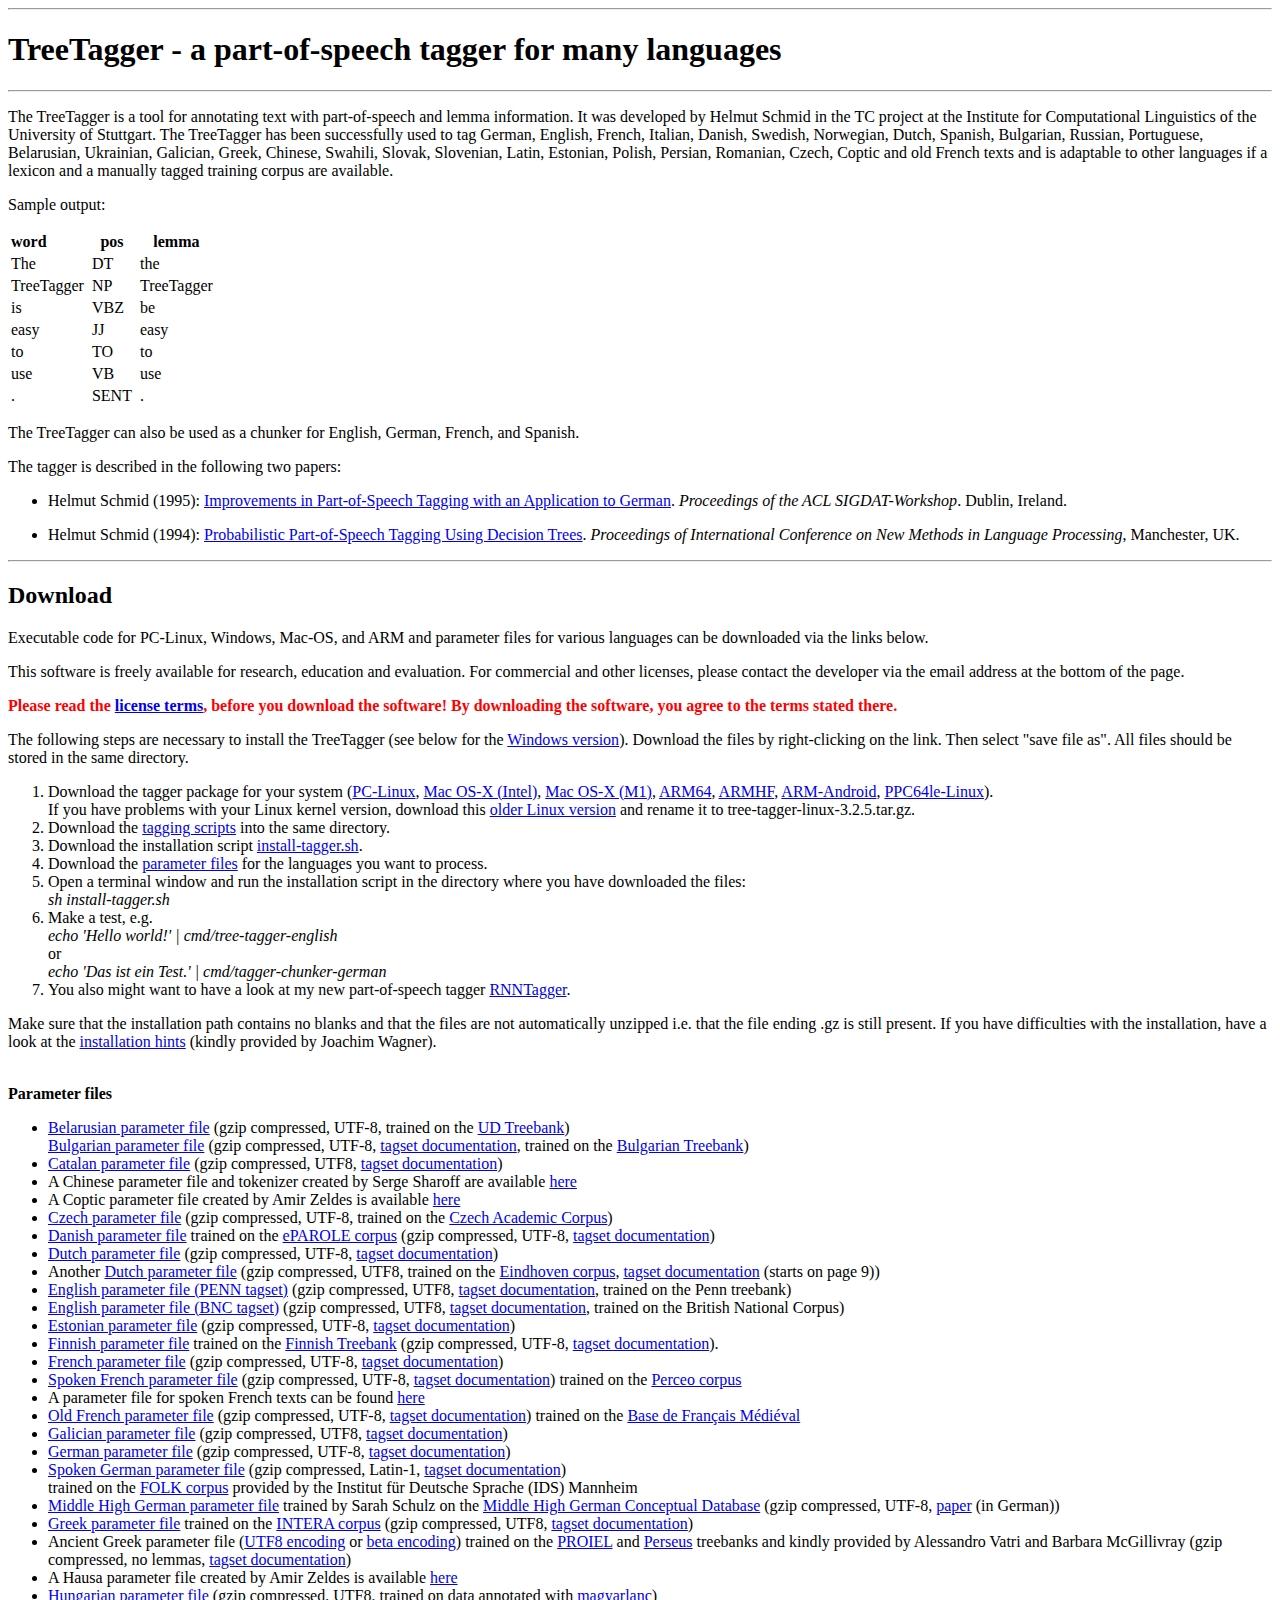
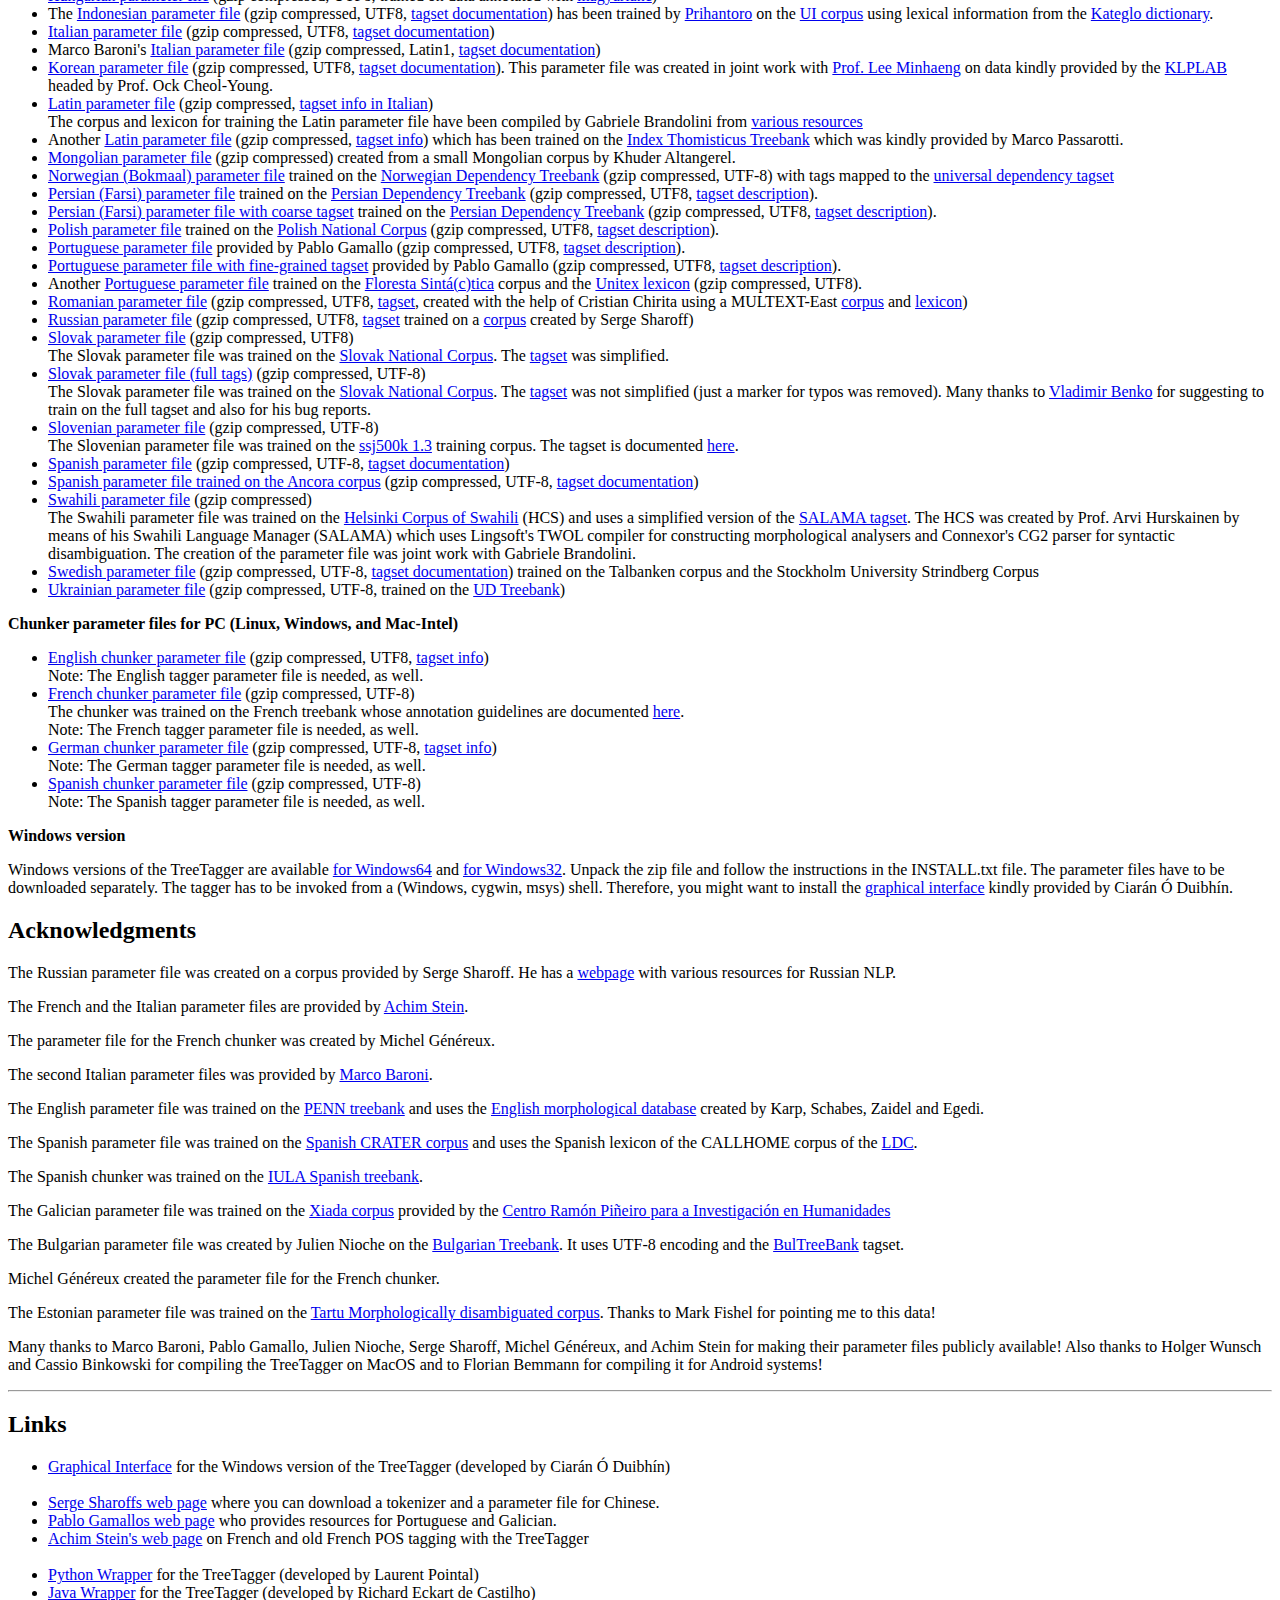
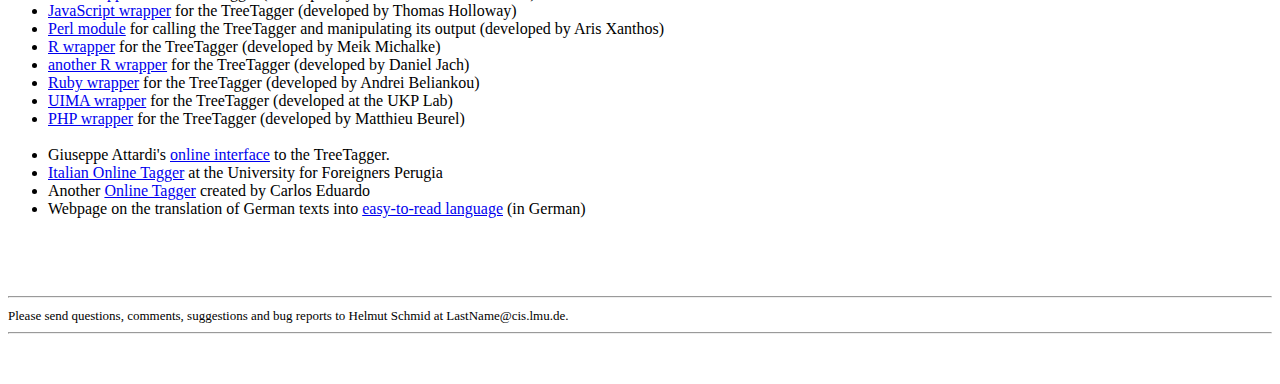
<file: Corpus-Analysis/treetagger/index.html>
<!DOCTYPE html PUBLIC "-//W3C//DTD HTML 4.01//EN"
    "http://www.w3.org/TR/html4/strict.dtd">
<html lang="en">
  <head>
    <meta http-equiv="content-type" content="text/html; charset=utf-8">
    <title> TreeTagger </title>
    <script src="http://cistern.cis.lmu.de/cis.js" type="text/javascript"></script>
  </head>

  <body>
    <!-- This is where the project references are inserted. -->
    <div id="cisprojects" ></div>


<hr>
<h1>TreeTagger - a part-of-speech tagger for many languages</h1>
<hr>

<p>
The TreeTagger is a tool for annotating text with part-of-speech and
lemma information. It was developed by Helmut Schmid in the TC project
at the Institute for Computational Linguistics of the University of
Stuttgart. The TreeTagger has been successfully used to tag German,
English, French, Italian, Danish, Swedish, Norwegian, Dutch, Spanish,
Bulgarian, Russian, Portuguese, Belarusian, Ukrainian, Galician,
Greek, Chinese, Swahili, Slovak, Slovenian, Latin, Estonian, Polish,
Persian, Romanian, Czech, Coptic and old French texts and is adaptable
to other languages if a lexicon and a manually tagged training corpus
are available.
<p>

Sample output:
<table>
<tr>
<th ALIGN=LEFT>word&nbsp;</th>

<th>pos&nbsp;</th>

<th>lemma&nbsp;</th>
</tr>

<tr>
<td>The&nbsp;</td>

<td>DT&nbsp;</td>

<td>the&nbsp;</td>
</tr>

<tr>
<td>TreeTagger&nbsp;</td>

<td>NP&nbsp;</td>

<td>TreeTagger&nbsp;</td>
</tr>

<tr>
<td>is&nbsp;</td>

<td>VBZ&nbsp;</td>

<td>be&nbsp;</td>
</tr>

<tr>
<td>easy&nbsp;</td>

<td>JJ&nbsp;</td>

<td>easy&nbsp;</td>
</tr>

<tr>
<td>to&nbsp;</td>

<td>TO&nbsp;</td>

<td>to&nbsp;</td>
</tr>

<tr>
<td>use&nbsp;</td>

<td>VB&nbsp;</td>

<td>use&nbsp;</td>
</tr>

<tr>
<td>.&nbsp;</td>

<td>SENT&nbsp;</td>

<td>.&nbsp;</td>
</tr>
</table>

<p>
The TreeTagger can also be used as a chunker for English, German,
French, and Spanish. 

<p>The tagger is described in the following two papers:
<ul>
<li>
Helmut Schmid (1995):
<A
HREF="data/tree-tagger2.pdf" target="_blank">Improvements in Part-of-Speech Tagging with an Application to German</A>.
<I>Proceedings of the ACL SIGDAT-Workshop</I>. Dublin, Ireland. 
<P>
</li><li>
Helmut Schmid (1994):
<A
HREF="data/tree-tagger1.pdf" target="_blank">Probabilistic Part-of-Speech Tagging Using Decision Trees</A>.
<I>Proceedings of International Conference on New Methods in Language
Processing</I>, Manchester, UK. 
<P>
</ul>

<hr>
<h2>Download</h2>

Executable code for PC-Linux, Windows, Mac-OS, and ARM
and parameter files for various languages can be downloaded
via the links below. 

<p>
This software is freely available for research, education and
evaluation. For commercial and other licenses, please contact the developer via the email
address at the bottom of the page.

<p>
<b><font color="red">Please read
the <a href="Tagger-Licence" target="_blank">license
terms</a>, before you download the software!  By downloading the
software, you agree to the terms stated there. </font></b>

<p>The following steps are necessary to install the TreeTagger (see
below for the <a href="#Windows">Windows version</a>). Download the files by
  right-clicking on the link. Then select "save file as". All files should be
  stored in the same directory.
<ol>
<li>
Download the tagger package for your system
(<a href="data/tree-tagger-linux-3.2.5.tar.gz">PC-Linux</a>,
<a href="data/tree-tagger-MacOSX-Intel-3.2.3.tar.gz">Mac OS-X (Intel)</a>,
<a href="data/tree-tagger-MacOSX-M1-3.2.3.tar.gz">Mac OS-X (M1)</a>,
<a href="data/tree-tagger-ARM64-3.2.tar.gz">ARM64</a>,
<a href="data/tree-tagger-ARM32-3.2.tar.gz">ARMHF</a>,
<a href="data/tree-tagger-ARM32-Android-3.2.2.tar.gz">ARM-Android</a>,
<a href="data/tree-tagger-PPC64le-3.2.1.tar.gz">PPC64le-Linux</a>).
<br>
If you have problems with your Linux kernel version, download this 
<a href="data/tree-tagger-linux-3.2-old5.tar.gz">older Linux version</a> and
rename it to tree-tagger-linux-3.2.5.tar.gz.


</li>

<li>
Download the <a href="data/tagger-scripts.tar.gz">tagging
scripts</a> into the same directory.</li>

<li>
Download the installation script <a
href="data/install-tagger.sh">install-tagger.sh</a>.
</li>

<li>
Download the <a href="#parfiles">parameter files</a> for the languages you want to
process.
</li>

<li>
Open a terminal window and run the installation script in the
directory where you have downloaded the files:</li>
<em>sh install-tagger.sh</em>
<li>
Make a test, e.g.</li>
<EM>echo 'Hello world!' | cmd/tree-tagger-english</EM>
<br>or
<br><EM>echo 'Das ist ein Test.' | cmd/tagger-chunker-german</EM>
<li>You also might want to have a look at my new part-of-speech tagger <a href="../RNNTagger/" target="_blank">RNNTagger</a>.</li>
</ol>

Make sure that the installation path contains no blanks and that the files are not automatically unzipped i.e. that the
file ending .gz is still present. If you have difficulties with the
installation, have a look at
the <a href="installation-hints.txt" target="_blank">installation hints</a> (kindly
provided by Joachim Wagner). 
<!-- You can also try to install TreeTagger via -->
<!-- the <a href="#Docker">Docker</a> image kindly provided by Leonardo di Donato. -->
<p><br>
<a NAME="parfiles"></a><b>Parameter files</b>
<ul>
<li>
<a
href="data/belarusian.par.gz">Belarusian
parameter file</a> (gzip compressed, UTF-8, trained on
the <a href="https://github.com/UniversalDependencies/UD_Belarusian-HSE" target="_blank">UD Treebank</a>)</li>

<a
href="data/bulgarian.par.gz">Bulgarian
parameter file</a> (gzip compressed, UTF-8, <a href="http://bultreebank.org/wp-content/uploads/2017/06/BTB-TR03.pdf" target="_blank">tagset documentation</a>, trained on
the <a href="http://www.bultreebank.org" target="_blank">Bulgarian
Treebank</a>)</li>

<li>
<a
href="data/catalan.par.gz">Catalan
parameter file</a> (gzip compressed, UTF8, <a href="http://clic.ub.edu/corpus/en/documentation" target="_blank">tagset documentation</a>)</li>

<li>
A Chinese parameter file and tokenizer created by Serge Sharoff are available <a
href="http://corpus.leeds.ac.uk/tools/zh" target="_blank">here</a>
</li> 

<li>
A Coptic parameter file created by Amir Zeldes is available <a
href="https://github.com/CopticScriptorium/tagger-part-of-speech" target="_blank">here</a>
</li> 

<li>
<a href="data/czech.par.gz">Czech
parameter file</a> (gzip compressed, UTF-8, trained on
the <a href="https://ufal.mff.cuni.cz/cac" target="_blank">Czech Academic Corpus</a>)</li>

<li>
<a
href="data/danish.par.gz">Danish
parameter file</a> trained on the <a href="http://korpus.dsl.dk/resources.html"
				     target="_blank">ePAROLE corpus</a> (gzip compressed, UTF-8, <a href="http://korpus.dsl.dk/clarin/corpus-doc/pos-design.pdf" target="_blank">tagset documentation</a>)</li>

<li>
<a
href="data/dutch.par.gz">Dutch
parameter file</a> (gzip compressed, UTF-8, <a href="data/dutch-tagset.txt" target="_blank">tagset documentation</a>)</li>

<li>
Another <a
href="data/dutch2.par.gz">Dutch
parameter file</a> (gzip compressed, UTF8, trained on the
<a href="http://tst-centrale.org/nl/tst-materialen/corpora/eindhoven-corpus-detail"
   target="_blank">Eindhoven corpus</a>, <a href="data/ehc_handleiding_nl.pdf"
					    target="_blank">tagset
  documentation</a> (starts on page 9))</li>

<li>
<a
href="data/english.par.gz">English
parameter file (PENN tagset)</a> (gzip compressed,
UTF8, <a href="data/Penn-Treebank-Tagset.pdf" target="_top">tagset documentation</a>, trained
on the Penn treebank)</li>

<li>
<a
href="data/english-bnc.par.gz">English
parameter file (BNC tagset)</a> (gzip compressed,
UTF8, <a href="http://www.natcorp.ox.ac.uk/docs/c5spec.html" target="_blank">tagset documentation</a>, trained
on the British National Corpus)</li>

<li>
<a
href="data/estonian.par.gz">Estonian
parameter file</a> (gzip compressed, UTF-8, <a href="http://www.cl.ut.ee/korpused/morfliides/seletus" target="_blank">tagset documentation</a>)</li>

<li>
<a href="data/finnish.par.gz">Finnish parameter file</a>
trained on
the <a href="http://www.ling.helsinki.fi/kieliteknologia/tutkimus/treebank/index.shtml" target="_blank">Finnish
  Treebank</a> (gzip compressed,
UTF-8, <a href="http://www.ling.helsinki.fi/kieliteknologia/tutkimus/treebank/sources/FinnTreeBankManual.pdf" target="_blank">tagset
  documentation</a>).
</li> 

<li>
<a
href="data/french.par.gz">French
parameter file</a> (gzip compressed, UTF-8, <a href="data/french-tagset.html" target="_blank">tagset documentation</a>)</li>

<li>
<a
href="data/french-spoken.par.gz">Spoken French
parameter file</a> (gzip compressed, UTF-8, <a href="data/spoken-french-annotation-manual.pdf" target="_blank">tagset documentation</a>) trained on the <a href="https://www.ortolang.fr/market/corpora/perceo" target="_blank">Perceo corpus</a></li>

<li>
A parameter file for spoken French texts can be
found <a href="data/french-spoken.par.gz"">here</a>
</li> 

<li>
<a href="data/old-french.par.gz">Old French
parameter file</a> (gzip compressed, UTF-8, <a href="http://bfm.ens-lyon.fr/spip.php?article176" target="_blank">tagset documentation</a>) trained on the <a href="http://bfm.ens-lyon.fr/">Base de Français Médiéval</a></li>

<li>
<a
href="data/galician.par.gz">Galician
parameter file</a> (gzip compressed, UTF8, <a href="http://corpus.cirp.es/xiada/etiquetario.html" target="_blank">tagset documentation</a>)</li>

<li>
<a
href="data/german.par.gz">German
parameter file</a> (gzip compressed, UTF-8, <a href="data/STTS-Tagset.pdf" target="_blank">tagset documentation</a>)</li>

<li>
<a
href="data/german-spoken.par.gz">Spoken German
parameter file</a> (gzip compressed, Latin-1, <a href="https://ids-pub.bsz-bw.de/frontdoor/deliver/index/docId/6063/file/Westpfahl_Schmidt_Jonietz_Borlinghaus_STTS_2_0_2017.pdf" target="_blank">tagset documentation</a>)</li> trained on the <a href="https://dgd.ids-mannheim.de/DGD2Web/ExternalAccessServlet?command=goldStandard&corpus=FOLK-POS" target="_blank">FOLK corpus</a> provided by the Institut für Deutsche Sprache (IDS) Mannheim

<li>
<a
href="data/middle-high-german.par.gz">Middle High German
parameter file</a> trained by Sarah Schulz on
the <a href="http://mhdbdb.sbg.ac.at/" target="_blank">Middle High German
  Conceptual Database</a> (gzip compressed, UTF-8, <a href="https://elib.uni-stuttgart.de/bitstream/11682/9040/1/Ein%20PoS-Tagger%20f%c3%bcr%20das%20Mittelhochdeutsche.pdf" target="_blank">paper</a> (in German))</li>

<li>
<a
href="data/greek.par.gz">Greek
parameter file</a> trained on the <a href="http://hdl.grnet.gr/11500/ATHENA-0000-0000-25B4-B" target="_blank">INTERA corpus</a> (gzip compressed, UTF8, <a href="http://nlp.ilsp.gr/nlp/tagset_examples/tagset_en" target="_blank">tagset documentation</a>)</li>

<li>
Ancient Greek parameter file
(<a href="data/ancient-greek.par.gz">UTF8 encoding</a>
or <a href="data/ancient-greek-beta.par.gz" target="_blank">beta
    encoding</a>) trained on the <a href="https://proiel.github.io/" target="_blank">PROIEL</a>
and <a href="http://www.perseus.tufts.edu" target="_blank">Perseus</a>
treebanks and kindly provided by Alessandro
Vatri and Barbara McGillivray (gzip compressed, no lemmas, <a href="data/tagsetdocs.txt" target="_blank">tagset documentation</a>)</li>

<li>
A Hausa parameter file created by Amir Zeldes is available <a
href="https://github.com/amir-zeldes/hausa" target="_blank">here</a>
</li> 

<li>
  <a href="data/hungarian.par.gz">Hungarian
  parameter file</a> (gzip compressed, UTF8, trained on data annotated with <a href="https://rgai.inf.u-szeged.hu/magyarlanc" target="_blank">magyarlanc</a>)
  </li>

<li>
The <a
href="data/indonesian.par.gz">Indonesian
parameter file</a> (gzip compressed, UTF8, <a href="https://bahasa.cs.ui.ac.id/pos\
tag/downloads/Tagset.pdf" target="_blank">tagset documentation</a>) has been trained by <a href="mailto:prihantoro@live.undip.ac.id">Prihantoro</a> on the <a href="https://github.com/famrashel/idn-tagged-corpus" target="_blank">UI corpus</a> using lexical information from the <a href="https://datahub.io/aps2201/kateglo_scrape#resource-kateglo_scrape_zip" target="_blank">Kateglo dictionary</a>.</li>

<li>
<a
href="data/italian.par.gz">Italian
parameter file</a> (gzip compressed, UTF8, <a href="data/italian-tagset.txt" target="_blank">tagset documentation</a>)</li>

<li>
Marco Baroni's <a
href="data/italian2.par.gz">Italian
parameter file</a> (gzip compressed, Latin1, <a href="http://sslmit.unibo.it/~baroni/collocazioni/itwac.tagset.txt"
target="_blank">tagset documentation</a>)</li>

<li>
<a
href="data/korean.par.gz">Korean
parameter file</a> (gzip compressed,
UTF8, <a href="http://www.smart21.kr/sj21tagset.html"
	 target="_blank">tagset documentation</a>). This
parameter file was created in joint work with <a href="http://smart21.kr/" target="_blank">Prof. Lee Minhaeng</a> on data
kindly provided by the <a href="http://nlplab.ulsan.ac.kr" target="_blank">KLPLAB</a>
headed by Prof. Ock Cheol-Young.</li>

<li>
<a href="data/latin.par.gz">Latin
parameter file</a> (gzip compressed, <a href="data/Lamap-Tagset.pdf" target="_blank">tagset info in Italian</a>)</li>
The corpus and
lexicon for training the Latin parameter file have been compiled by
Gabriele Brandolini from
<a href="data/Latin-parameter-file-readme" target="_blank">various resources</a></li>

<li>
Another <a href="data/latinIT.par.gz">Latin
parameter file</a> (gzip compressed, <a href="http://itreebank.marginalia.it/doc/Tagset_IT.pdf" target="_blank">tagset
    info</a>) which has been trained on
the <a href="http://itreebank.marginalia.it" target="_blank">Index
  Thomisticus Treebank</a> which was kindly provided by Marco Passarotti.
</li> 

<li>
<a href="data/mongolian.par.gz">Mongolian
parameter file</a> (gzip compressed) created from a small Mongolian corpus by Khuder Altangerel</a>.</li>
</li> 

<li>
<a
href="data/norwegian.par.gz">Norwegian (Bokmaal)
parameter file</a> trained on the <a href="http://www.nb.no/sbfil/tekst/20140328_NDT_1-01.tar.gz" target="_blank">Norwegian Dependency Treebank</a> (gzip compressed, UTF-8) with tags mapped to the <a href="https://github.com/UniversalDependencies/UD_Norwegian-Bokmaal" target="_blank">universal dependency tagset</a></li>

<li>
<a href="data/persian.par.gz">Persian (Farsi) parameter file</a>
trained on the <a href="https://universaldependencies.org/treebanks/fa_perdt/index.html" target="_blank">Persian Dependency Treebank</a>
 (gzip compressed, UTF8, <a href="https://universaldependencies.org/treebanks/fa_perdt/index.html" target="_blank">tagset description</a>).
</li> 

<li>
<a href="data/persian-coarse.par.gz">Persian (Farsi) parameter file with coarse tagset</a>
trained on the <a href="https://universaldependencies.org/treebanks/fa_perdt/index.html" target="_blank">Persian Dependency Treebank</a>
 (gzip compressed, UTF8, <a href="https://universaldependencies.org/treebanks/fa_perdt/index.html" target="_blank">tagset description</a>).
</li> 

<li>
<a href="data/polish.par.gz">Polish parameter file</a>
trained on the <a href="http://nkjp.pl" target="_blank">Polish National Corpus</a>
 (gzip compressed, UTF8, <a href="http://nkjp.pl/poliqarp/help/ense2.html" target="_blank">tagset description</a>).
</li> 

<li>
<a href="data/portuguese.par.gz">Portuguese parameter file</a>
provided by Pablo Gamallo
 (gzip compressed, UTF8, <a href="data/Portuguese-Tagset.html" target="_blank">tagset description</a>).
</li> 

<li>
<a href="data/portuguese-finegrained.par.gz">Portuguese
  parameter file with fine-grained tagset</a>
provided by Pablo Gamallo
 (gzip compressed, UTF8, <a href="data/Portuguese-Tagset.html" target="_blank">tagset description</a>).
</li> 

<li>
Another <a href="data/portuguese2.par.gz">Portuguese parameter file</a>
trained on
the <a href="https://github.com/UniversalDependencies/UD_Portuguese-Bosque" target="_blank">Floresta
    Sintá(c)tica</a> corpus and the <a href="http://www.nilc.icmc.usp.br/nilc/projects/unitex-pb/web/dicionarios.html" target="_blank">Unitex lexicon</a> (gzip compressed, UTF8).
</li> 

<li>
<a
href="data/romanian.par.gz">Romanian
parameter file</a> (gzip compressed, UTF8, <a
href="http://nl.ijs.si/ME/V4/msd/tables/msd-human-ro.tbl" target="_blank">tagset</a>,
created with the help of Cristian Chirita using a
MULTEXT-East <a href="https://www.clarin.si/repository/xmlui/handle/11356/1043"
		target="_blank">corpus</a>
and <a href="https://www.clarin.si/repository/xmlui/handle/11356/1041" target="_blank">lexicon</a>)</li>

<li>
<a
href="data/russian.par.gz">Russian
parameter file</a> (gzip compressed, UTF8, <a
href="http://corpus.leeds.ac.uk/mocky/ru-table.tab" target="_blank">tagset</a>
trained on a <a
href="http://corpus.leeds.ac.uk/mocky/" target="_blank">corpus</a> created
by Serge Sharoff)</li>

<li>
<a
href="data/slovak.par.gz">Slovak
parameter file</a> (gzip compressed, UTF8)</li>
The Slovak parameter file was trained on the <a
href="http://korpus.juls.savba.sk/index_en.html" target="_blank">Slovak National
  Corpus</a>. The <a href="http://korpus.juls.savba.sk/morpho_en.html" target="_blank">tagset</a> was simplified.
</li>

<li>
<a
href="data/slovak2.par.gz">Slovak
parameter file (full tags)</a> (gzip compressed, UTF-8)</li>
The Slovak parameter file was trained on the <a
href="http://korpus.juls.savba.sk/index_en.html" target="_blank">Slovak National
  Corpus</a>. The <a href="http://korpus.juls.savba.sk/morpho_en.html" target="_blank">tagset</a> was not simplified (just a marker for typos was
removed). Many thanks to <a href="http://www.juls.savba.sk/~vladob" target="_blank">Vladimir Benko</a> for suggesting to train on the full
tagset and also for his bug reports.
</li>

<li>
<a
href="data/slovenian.par.gz">Slovenian
parameter file</a> (gzip compressed, UTF-8)</li>
The Slovenian parameter file was trained on the <a
href="http://hdl.handle.net/11356/1029" target="_blank">ssj500k 1.3</a>
training corpus. The tagset is documented <a href="http://nl.ijs.si/jos/msd/html-en/index.html" target="_blank">here</a>.
</li>

<li>
<a
href="data/spanish.par.gz">Spanish
parameter file</a> (gzip compressed, UTF-8, <a href="data/spanish-tagset.txt" target="_blank">tagset documentation</a>)</li>

<li>
<a
href="data/spanish-ancora.par.gz">Spanish
parameter file trained on the Ancora corpus</a> (gzip compressed, UTF-8, <a href="http://clic.ub.edu/corpus/en/documentation" target="_blank">tagset documentation</a>)</li>

<li>
<a
href="data/swahili.par.gz">Swahili
parameter file</a> (gzip compressed)</li>
The Swahili parameter file was trained on the <a
href="http://www.aakkl.helsinki.fi/cameel/corpus/intro.htm" target="_blank">Helsinki Corpus of
  Swahili</a> (HCS) and uses a simplified version of the <a href="http://www.aakkl.helsinki.fi/cameel/corpus/swatags.pdf" target="_blank">SALAMA tagset</a>. The HCS
was created by Prof. Arvi Hurskainen by means of his Swahili Language Manager
(SALAMA) which uses Lingsoft's TWOL compiler for constructing morphological
analysers and Connexor's CG2  parser for syntactic disambiguation. The creation
of the parameter file was joint work with Gabriele Brandolini.

<li>
<a
href="data/swedish.par.gz">Swedish
parameter file</a> (gzip compressed, UTF-8, <a href="https://cl.lingfil.uu.se/~nivre/swedish_treebank/#morph" target="_blank">tagset documentation</a>) trained on the Talbanken corpus and the Stockholm University Strindberg Corpus</li>

<li>
<a
href="data/ukrainian.par.gz">Ukrainian
parameter file</a> (gzip compressed, UTF-8, trained on
the <a href="https://universaldependencies.org/treebanks/uk_iu/index.html" target="_blank">UD Treebank</a>)</li>

</ul>

<b>Chunker parameter files for PC (Linux, Windows, and Mac-Intel)</b>
<ul>

<li>
<a href="data/english-chunker.par.gz">English
chunker parameter file</a> (gzip compressed, UTF8, <a href="data/chunker-tagset-english.txt" target="_blank">tagset info</a>)
<br>Note: The English tagger parameter file is needed, as well.

<li>
<a
href="data/french-chunker.par.gz">French
chunker parameter file</a> (gzip compressed, UTF-8)
<br>The chunker was trained on the French treebank whose annotation guidelines
are documented <a href="http://www.llf.cnrs.fr/en/Gens/Abeille/French-Treebank-fr.php" target="_blank">here</a>.
<br>Note: The French tagger parameter file is needed, as well.
</li>

<li>
<a
href="data/german-chunker.par.gz">German
chunker parameter file</a> (gzip compressed, UTF-8, <a href="data/chunker-tagset-german.txt" target="_blank">tagset info</a>)
<br>Note: The German tagger parameter file is needed, as well.
</li>

<li>
<a
href="data/spanish-chunker.par.gz">Spanish
chunker parameter file</a> (gzip compressed, UTF-8)
<br>Note: The Spanish tagger parameter file is needed, as well.
</li>
</ul>



<a NAME="Windows"><b>Windows version</b></a>

<p>
Windows versions of the TreeTagger are
available  <a href="data/tree-tagger-windows-3.2.3.zip">
for Windows64</a> and  <a href="data/tree-tagger-windows32-3.2.3.zip">
for Windows32</a>. Unpack the zip file and follow the instructions in the INSTALL.txt file. The parameter files have to be downloaded separately. The
tagger has to be invoked from a (Windows, cygwin, msys)
shell. Therefore, you might want to install
the <a href="http://www.smo.uhi.ac.uk/~oduibhin/oideasra/interfaces/winttinterface.htm"
target="_blank">graphical interface</a> kindly provided by Ciar&aacute;n &Oacute;
Duibh&iacute;n.
<p>

<h2>Acknowledgments</h2>

<p>
The Russian parameter file was created on a corpus provided by Serge
Sharoff. He has a <a
href="http://corpus.leeds.ac.uk/mocky/" target="_blank">webpage</a> with various
 resources for Russian NLP.

<p>
The French and the Italian parameter files are provided by <a
href="https://sites.google.com/site/achimstein" target="_blank">Achim
Stein</a>.
<p>
The parameter file for the French chunker was created by Michel G&eacute;n&eacute;reux.
<p>
The second Italian parameter files was provided by <a
href="http://sslmit.unibo.it/~baroni/" target="_blank">Marco Baroni</a>.
<p>
The English parameter file was trained on
the <a href="https://catalog.ldc.upenn.edu/LDC99T42" target="_blank">PENN
treebank</a> and uses the <a href="http://www.cis.upenn.edu/~xtag"
target="_blank">English morphological database</a> created by Karp,
Schabes, Zaidel and Egedi.
<p>
The Spanish parameter file was trained on
the <a href="https://eprints.lancs.ac.uk/id/eprint/130292"
target="_blank">Spanish CRATER corpus</a> and uses the Spanish lexicon
of the CALLHOME corpus of
the <a href="http://www.ldc.upenn.edu" target="_blank">LDC</a>.
<p>
The Spanish chunker was trained on
the <a href="http://www.iula.upf.edu/recurs01_tbk_uk.htm"
target="_blank">IULA Spanish treebank</a>.
<p>
The Galician parameter file was trained on
the <a href="http://corpus.cirp.es/xiada"
target="_blank">Xiada corpus</a> provided by the <a href="http://www.cirp.es" target="_blank">Centro Ram&oacute;n Pi&ntilde;eiro para a Investigaci&oacute;n en Humanidades</a>
<p>
The Bulgarian parameter file was created by Julien Nioche on
the <a href="http://www.bultreebank.org" target="_blank">Bulgarian
Treebank</a>. It uses UTF-8 encoding and
the <a href="http://www.bultreebank.org/TechRep/BTB-TR03.pdf"
target="_blank">BulTreeBank</a> tagset.
<p> Michel G&eacute;n&eacute;reux created the
parameter file for the French chunker.
<p>
The Estonian parameter file was trained on
the <a href="http://www.cl.ut.ee/korpused/morfkorpus"
target="_blank">Tartu Morphologically disambiguated corpus</a>. Thanks
to Mark Fishel for pointing me to this data!
<p>
Many thanks to Marco Baroni, Pablo Gamallo,
Julien Nioche, Serge Sharoff, Michel G&eacute;n&eacute;reux, and Achim
Stein for making their parameter files publicly available! Also thanks
to Holger Wunsch and Cassio Binkowski for compiling the TreeTagger on MacOS and to Florian Bemmann for compiling it for Android systems!
<hr>
<h2>Links</h2>

<ul>
<li> <a href="http://www.smo.uhi.ac.uk/~oduibhin/oideasra/interfaces/winttinterface.htm"
target="_blank">Graphical Interface</a> for the Windows version of the
TreeTagger (developed by Ciar&aacute;n &Oacute;
Duibh&iacute;n)</li>

<br>
<li> <a
href="http://corpus.leeds.ac.uk/tools/zh" target="_blank">
Serge Sharoffs web page</a> where you can download a tokenizer and a parameter file for Chinese.
</li> 

<li> <a
href="http://gramatica.usc.es/~gamallo/index.html" target="_blank">
Pablo Gamallos web page</a> who provides resources
for Portuguese and Galician.
</li> 

<li> <a href="https://sites.google.com/site/achimstein/research/resources"
target="_blank"> Achim Stein's web page</a> on French and old French
POS tagging with the TreeTagger</li>

<br>
<li> <a href="http://www.limsi.fr/Individu/pointal/doku.php?id=dev:treetaggerwrapper"
target="_blank"> Python Wrapper</a> for the TreeTagger (developed
by Laurent Pointal)</li>

<li> <a href="https://reckart.github.io/tt4j/"
target="_blank">Java Wrapper</a> for the TreeTagger (developed
by Richard Eckart de Castilho)</li>

<li> <a href="https://github.com/nyxtom/treetagger"
target="_blank">JavaScript wrapper</a> for the TreeTagger (developed
by Thomas Holloway)</li>

<li> <a href="http://search.cpan.org/dist/Lingua-TreeTagger/"
target="_blank">Perl module</a> for calling the TreeTagger and manipulating its output (developed
by Aris Xanthos)</li>

<li> <a href="http://reaktanz.de/?c=hacking&s=koRpus"
target="_blank">R wrapper</a> for the TreeTagger (developed
by Meik Michalke)</li>

<li> <a href="https://github.com/daniel-jach/treetag-fertilizer"
target="_blank">another R wrapper</a> for the TreeTagger (developed
by Daniel Jach)</li>

<li> <a href="https://rubygems.org/gems/treetagger-ruby"
target="_blank">Ruby wrapper</a> for the TreeTagger (developed
by Andrei Beliankou)</li>

<li> <a href="http://dkpro.github.io/dkpro-core/"
target="_blank">UIMA wrapper</a> for the TreeTagger (developed
at the UKP Lab)</li>

<li> <a href="https://github.com/mbeurel/php-lemmatizer/"
target="_blank">PHP wrapper</a> for the TreeTagger (developed
by Matthieu Beurel)</li>

<br>
<li> Giuseppe Attardi's <a
href="http://medialab.di.unipi.it/Resource/POS/" target="_blank">online
interface</a> to the TreeTagger.
</li>

<li><a href="http://elearning.unistrapg.it/TreeTaggerWeb/TreeTagger.html"
target="_blank">Italian Online Tagger</a> at the University for Foreigners Perugia</li>

<li>Another <a href="http://copa-trad.ufsc.br/#tree-tagger-cloud"
target="_blank">Online Tagger</a> created by Carlos Eduardo</li>

<li>Webpage on the translation of German texts
into <a href="https://www.leichte-sprache-schur.de" target="_blank">easy-to-read
language</a> (in German)</li>

<!-- <li><a NAME="Docker"></a>Leonardo di Donato created -->
<!--   a <a href="https://registry.hub.docker.com/u/leodido/treetagger/" target="_blank">Docker</a> -->
<!--   image which simplifies the installation process. -->
<!-- </li> -->
</ul>

<BR>
<!-- The TreeTagger is a component of the following software products (and of many others too): -->
<!-- <ul> -->
<!-- <li> <a href="http://www.lingulab.net" target="_blank">Text Analysis Software</a> developed by LinguLab -->
<!-- <li> <a href="http://www.wikimeta.com" target="_blank">Wikimeta</a> -->
<!-- </ul> -->

<BR>
<BR>
<HR>
<font size="-1">
Please send questions, comments, suggestions and bug reports to Helmut
Schmid at LastName@cis.lmu.de.
</font>
<HR>
<P>
<BR>

    <!-- Run java script. Set to main(false) to skip CSS part. -->
    <script type="text/javascript">main(true)</script>
  </body>
</html>
</file>
